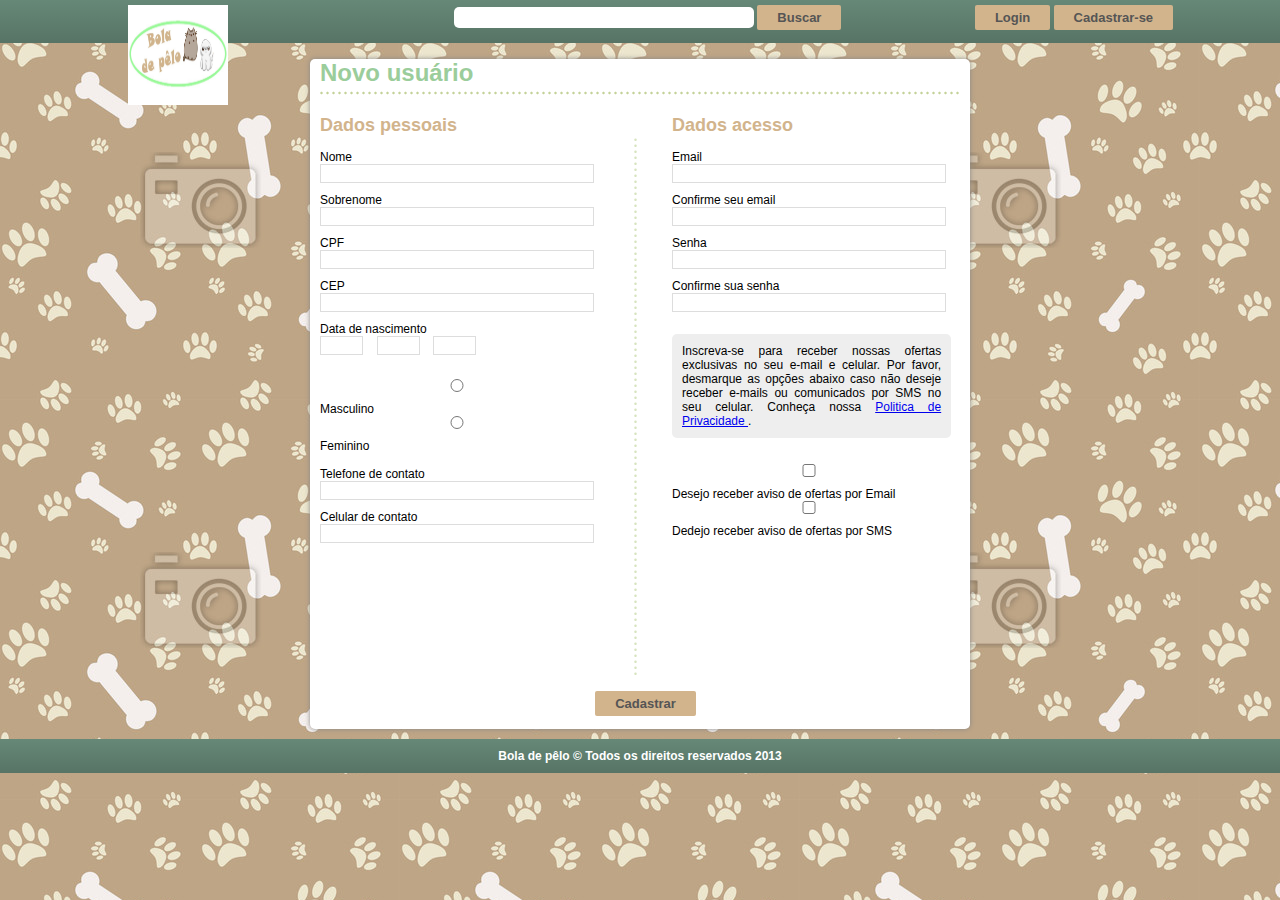
<file: cadastro.html>
<DOCTYPE html>
<html>
	<head>
		<meta charset="utf-8">
		<title>Página de cadastro</title>
		<link type="text/css" rel="stylesheet" href="css/cadastro.css">
	</head>
	<body>
		<header>
			<div id="navSuperior">
			<div id="logo">
				<img src="imagens/logo.jpeg" height="100" width="100">
			</div>
				<div id="controlsUser">
					<a href="#" class="button">Login</a>
					<a href="#" class="button">Cadastrar-se</a>
				</div>

				<div id="controlsFind">	
					<input type="text" id="campoBusca">
					<a href="#" class="button">Buscar</a>
				</div>
				<div class="clearfix"></div>
			</div>
		</header>

		<div id="container">

			<h1>Novo usuário</h1>
			<div id="bordaHorizontal"></div>

			<div id="dadosPessoais">
				<h2>Dados pessoais</h2>
				<label for="nome">Nome</label>
				<input type="text" name="nome" id="nome">
				
				<label for="sobrenome">Sobrenome</label>
				<input type="text" name="sobrenome" id="sobrenome">
				
				<label for="cpf">CPF</label>
				<input type="text" name="cpf" id="cpf">
				
				<label for="cep">CEP</label>
				<input type="text" name="cep" id="cep">
				
				<label>Data de nascimento</label>
				<input class="retMenor" type="text" name="dia"> <input class="retMenor" type="text" name="mes"> <input class="retMenor" type="text" name="ano">
			
				<br><br>
				<input type="radio" name="sexo" value="masculino">Masculino
				<input type="radio" name="sexo" value="feminino">Feminino<br><br>
				
				<label>Telefone de contato</label>
				<input type="text" name="telefone">
				
				<label>Celular de contato</label>
				<input type="text" name="celular">
			</div> <!-- Dados pessoais -->

			<div id="bordaVertical"></div>

			<div id="dadosAcesso">
				<h2>Dados acesso</h2>
				<label for="nome">Email</label>
				<input type="text" name="email" id="email">
				
				<label for="confirmeEmail">Confirme seu email</label>
				<input type="text" name="confirmeEmail" id="confirmeEmail">
				
				<label for="senha">Senha</label>
				<input type="password" name="senha" id="senha">

				<label for="confirmeSenha">Confirme sua senha</label>
				<input type="password" name="senha" id="confirmeSenha">

				<p class="aviso">
					Inscreva-se para receber nossas ofertas exclusivas no seu e-mail e celular. Por favor, desmarque as opções abaixo caso não deseje receber e-mails ou comunicados por SMS no seu celular. Conheça nossa <a href="#"> Politica de Privacidade </a>.
				</p>
				<br>
				<input type="checkbox" name="aviso" value="email"> Desejo receber aviso de ofertas por Email<br>
				<input type="checkbox" name="aviso" value="sms">   Dedejo receber aviso de ofertas por SMS 

			</div> <!-- dados Acesso -->
			<div class="clearfix"></div>
			<a id="btn_cadastrar" href="#" class="button">Cadastrar</a>
		</div> <!-- Container -->

		<footer>
			Bola de pêlo &copy; Todos os direitos reservados 2013
		</footer>

	</body>
</html>
</file>
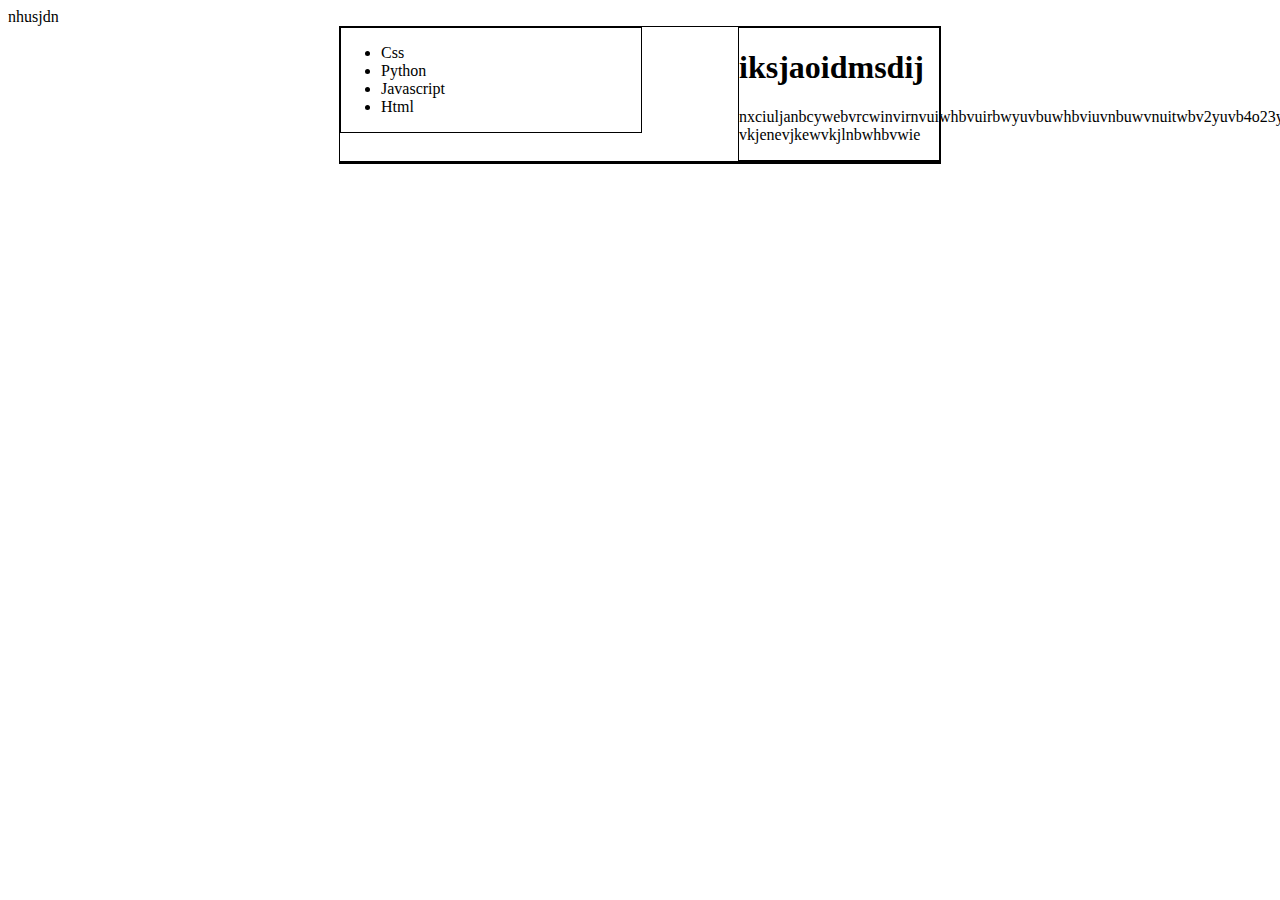
<file: teste.html>
<html>

	<head>
		<title>Ola novo</title>
		<style>

			div {
				border: thin solid black;
			}

			#left {
				float: left;
				width:300px;
			}
			
			#container {
				margin:0 auto;
				width:600px;
			}
			
			#content {
				float:right;
				width:200px;
			}

			footer {
				clear:both;
			}

			#clearfix {
				clear: both;
			}
		</style>
	<head>

	<body>
		<header>
			nhusjdn
		</header>
		
		<div id="container">
		
			<div id="left">
				<ul>
					<li>Css</li>
					<li>Python</li>
					<li>Javascript</li>
					<li>Html</li>
				</ul>
			</div>
			
			<div id="content">
				<h1>iksjaoidmsdij</h1>
				<p>nxciuljanbcywebvrcwinvirnvuiwhbvuirbwyuvbuwhbviuvnbuwvnuitwbv2yuvb4o23yuvbu423ibvfu423bvfu24iubcirneqkjcnkjevchjwn vkjenevjkewvkjlnbwhbvwie</p>
			</div>
		
	<div id="clearfix">
		
	</div>
		</div>
	</body>


</html>
</file>
<file: css/cadastro.css>
body {
	font-size:			12px;
	font-family: 		Helvetica, Arial, sans-serif;
	margin: 			0px;
	background-image: 	url("../imagens/background.jpg"); 
}

label {display:	block;}

input {
	width:				95%;
	margin:				0px 0px 10px 0px;
	border: 			thin solid #DDD;
}

#logo {
	position: absolute;
	left: 10%;

}

#container {
	margin: 			0 auto;
	width:				50%;
	background-color:	#FFF;
	padding:			0px 10px;
	border-radius: 		5px;
	box-shadow: 		0px 0px 5px #888;
}

#container h1 {color: #9BCD9B;}

.clearfix {clear: both;}

#dadosPessoais  {
	width: 				45%;
	padding:			0px;
	float: 				left;
}

#dadosPessoais h2 {color: #D2B48C;}

#bordaVertical {
	width: 				1%;
	height: 			60%;
	float: 				left;
	background-image: 	url("../imagens/pontilhado-vertical.gif");
	background-repeat: 	repeat-y;
	margin: 			6%  0% 0% 4%;
}

#bordaHorizontal {
	height: 			1%;
	background-image: 	url("../imagens/pontilhado-horizontal.gif");
	background-repeat: 	repeat-x;
	margin-top: -2%;
}

#dadosAcesso {
	width: 				45%;
	float: 				right;
}

#dadosAcesso h2 {color: #D2B48C;}

#navSuperior {
	background-color: 	#687;
	background-image: 	linear-gradient(to bottom, transparent, rgba(0,0,0,.15));
	color: 				#FFF;
	padding: 			5px 20px;
	text-align: 		center;
}

#campoBusca {
	width: 				300px;
	border-radius: 		5px;
	border: 			none;
	padding: 			3px;
	color: 				#555;
}

.retMenor {
	width:				15%;
	margin:				0px 10px 10px 0px;
}

.button {
	display:			inline-block;
	background-color: 	#D2B48C;
	color: 				#555;
	padding: 			5px 20px;
	text-decoration: 	none;
	box-sizing: 		border-box;
	font-size: 			13px;
	border: 			none;
	border-radius:		2px;
	font-weight:		bold;	
}

.button:hover {
    background-image: 	linear-gradient(to bottom, transparent, rgba(0,0,0,.15));
    cursor: 			pointer;
}

.aviso {
	width: 				90%;
	text-align: 		justify;
	background-color: 	#EEE;
	padding: 			10px;
	border-radius: 		5px;
}

footer {
	background-color: 	#687;
	background-image: 	linear-gradient(to bottom, transparent, rgba(0,0,0,.15));
	color: 				#FFF;
	padding: 			10px 20px;
	margin-top: 		10px;
	clear: 				both;
	font-weight: 		bold;
	text-align: 		center;
}

#btn_cadastrar {
	margin: 2% 0% 2% 43%;
}

.btn_buscar {
	border-radius: 		8px;
}

.icon { 
	background:url("../imagens/busca.png") left no-repeat;
}

#controlsUser { margin-left: 70%; }

#controlsFind {
	float: left;
	margin: -2% 0% 0% 35%; 
}
</file>
